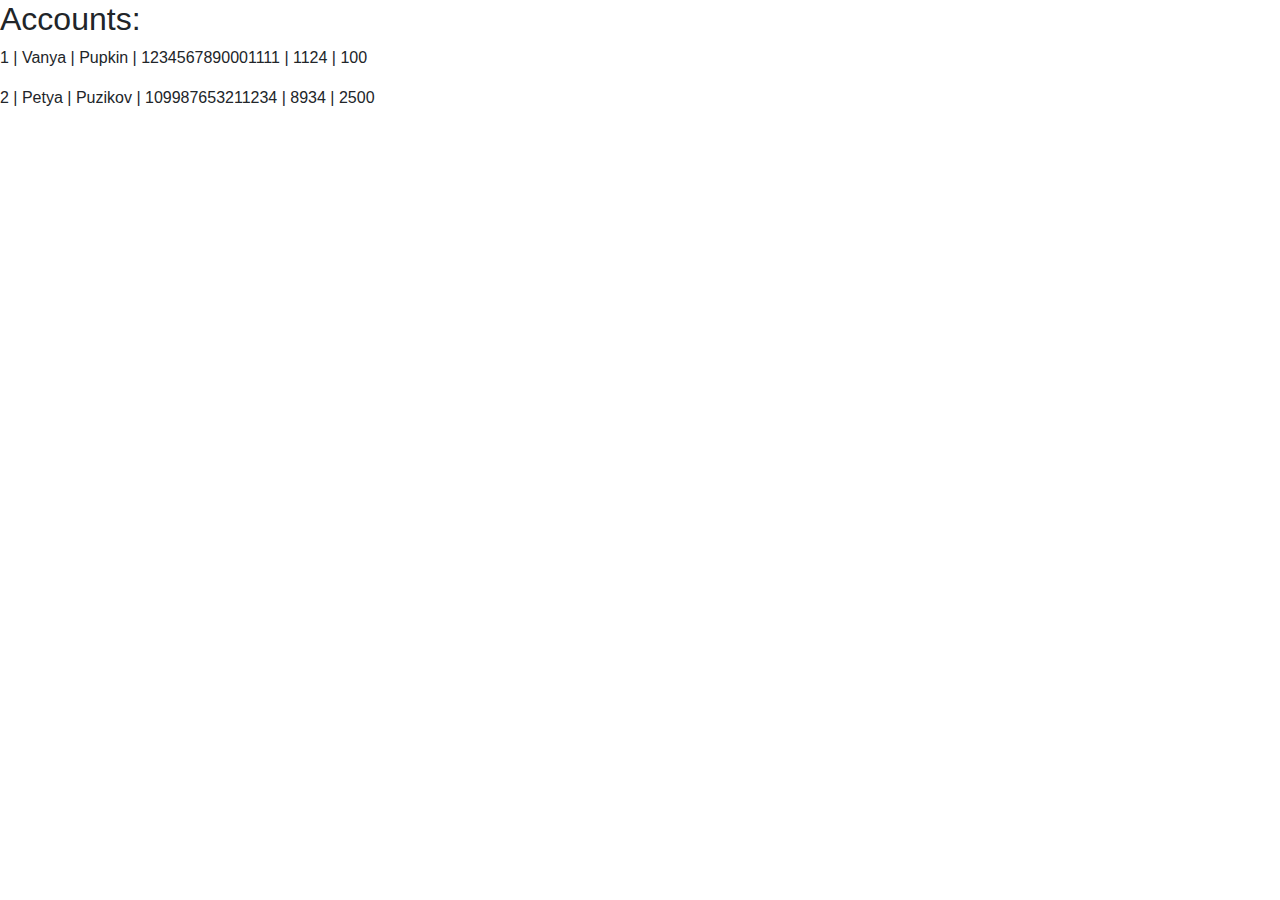
<file: Homework3/index.html>
<!DOCTYPE html>
<html lang="en">
    <head>
        <meta charset="UTF-8" />
        <meta name="viewport" content="width=device-width, initial-scale=1.0" />
        <meta http-equiv="X-UA-Compatible" content="ie=edge" />
        <title>Homework 3</title>
        <link rel="stylesheet" href="https://stackpath.bootstrapcdn.com/bootstrap/4.3.1/css/bootstrap.min.css" integrity="sha384-ggOyR0iXCbMQv3Xipma34MD+dH/1fQ784/j6cY/iJTQUOhcWr7x9JvoRxT2MZw1T" crossorigin="anonymous"/>
        <script src="https://code.jquery.com/jquery-3.3.1.slim.min.js" integrity="sha384-q8i/X+965DzO0rT7abK41JStQIAqVgRVzpbzo5smXKp4YfRvH+8abtTE1Pi6jizo" crossorigin="anonymous" ></script>
        <script src="https://cdnjs.cloudflare.com/ajax/libs/popper.js/1.14.7/umd/popper.min.js" integrity="sha384-UO2eT0CpHqdSJQ6hJty5KVphtPhzWj9WO1clHTMGa3JDZwrnQq4sF86dIHNDz0W1" crossorigin="anonymous" ></script>
        <script src="https://stackpath.bootstrapcdn.com/bootstrap/4.3.1/js/bootstrap.min.js" integrity="sha384-JjSmVgyd0p3pXB1rRibZUAYoIIy6OrQ6VrjIEaFf/nJGzIxFDsf4x0xIM+B07jRM" crossorigin="anonymous" ></script>
        <script src="./Homework3.js" defer></script>
    </head>
    <body>
        <h2>Accounts:</h2>
    </body>
</html>
</file>
